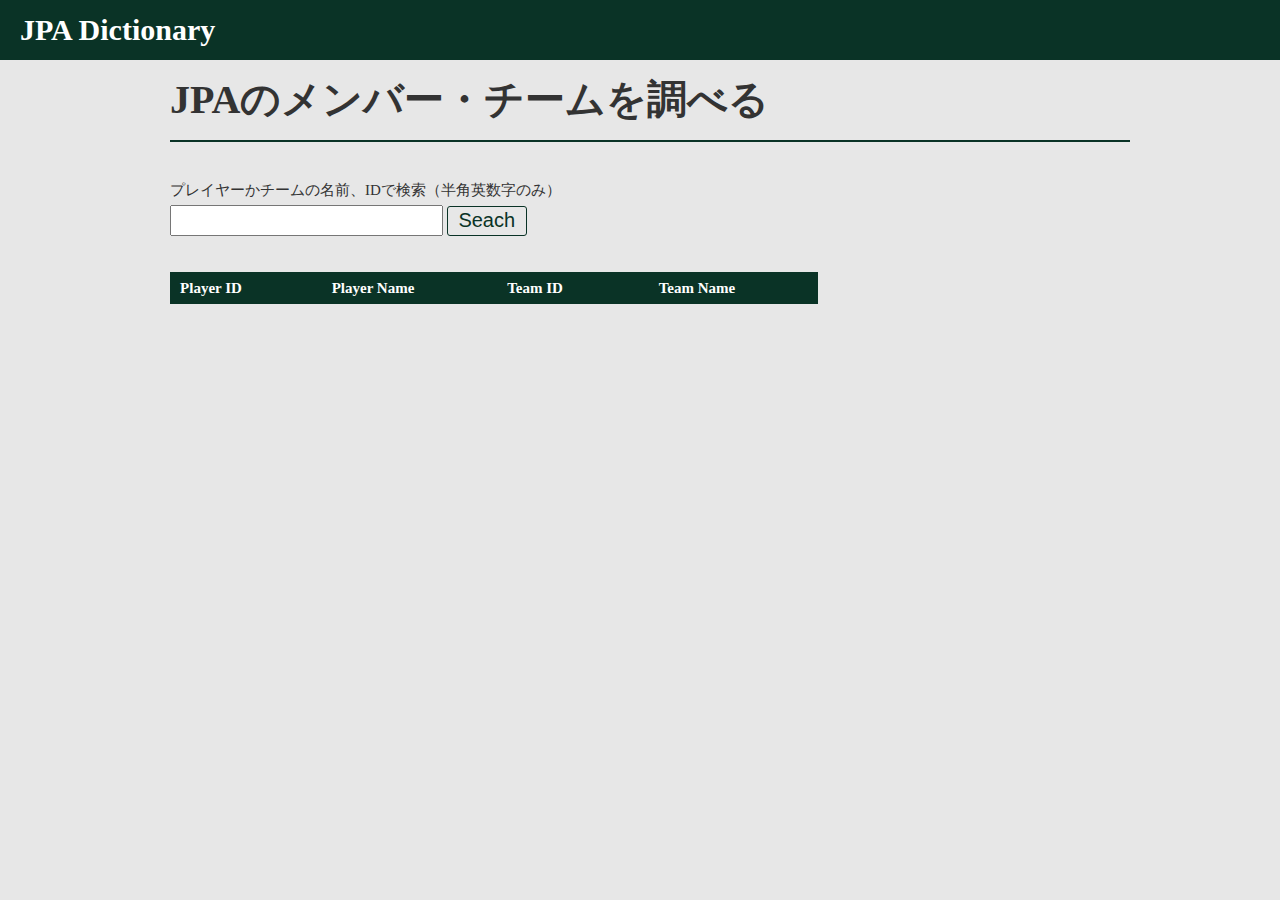
<file: web/index.html>
<!DOCTYPE html>
<html>
  <head>
    <meta charset="utf-8">
    <link rel="stylesheet" href="./style.css">
    <script src="http://ajax.googleapis.com/ajax/libs/jquery/1.7.0/jquery.min.js"></script>
    <script src="index.js"></script>
    <title>JPA Dictionary</title>
  </head>
  <body id="index">
    <header>
      <h1><a href="./index.html" style="color: white;">JPA Dictionary</a></h1>
    </header>
    <div id="wrap">
      <div class="content">
        <section>
          <h2>JPAのメンバー・チームを調べる</h2>
          <form id="searchform" method="post">
            <div>
              <label for="search_term">プレイヤーかチームの名前、IDで検索（半角英数字のみ）</label><br>
              <input type="text" class="textbox" id="search_term">
              <button type="button" id="search_button">Seach</button>
            </div>
          </form>
        </section>
        <section>
          <table id="result_table">
            <thead>
              <th width="80px">Player ID</th>
              <th width="240px">Player Name</th>
              <th width="80px">Team ID</th>
              <th width="240px">Team Name</th>
            </thead>
            <tbody>
            </tbody>
          </table>
        </section>
      </div>
    </div>
  </body>
</html>
</file>
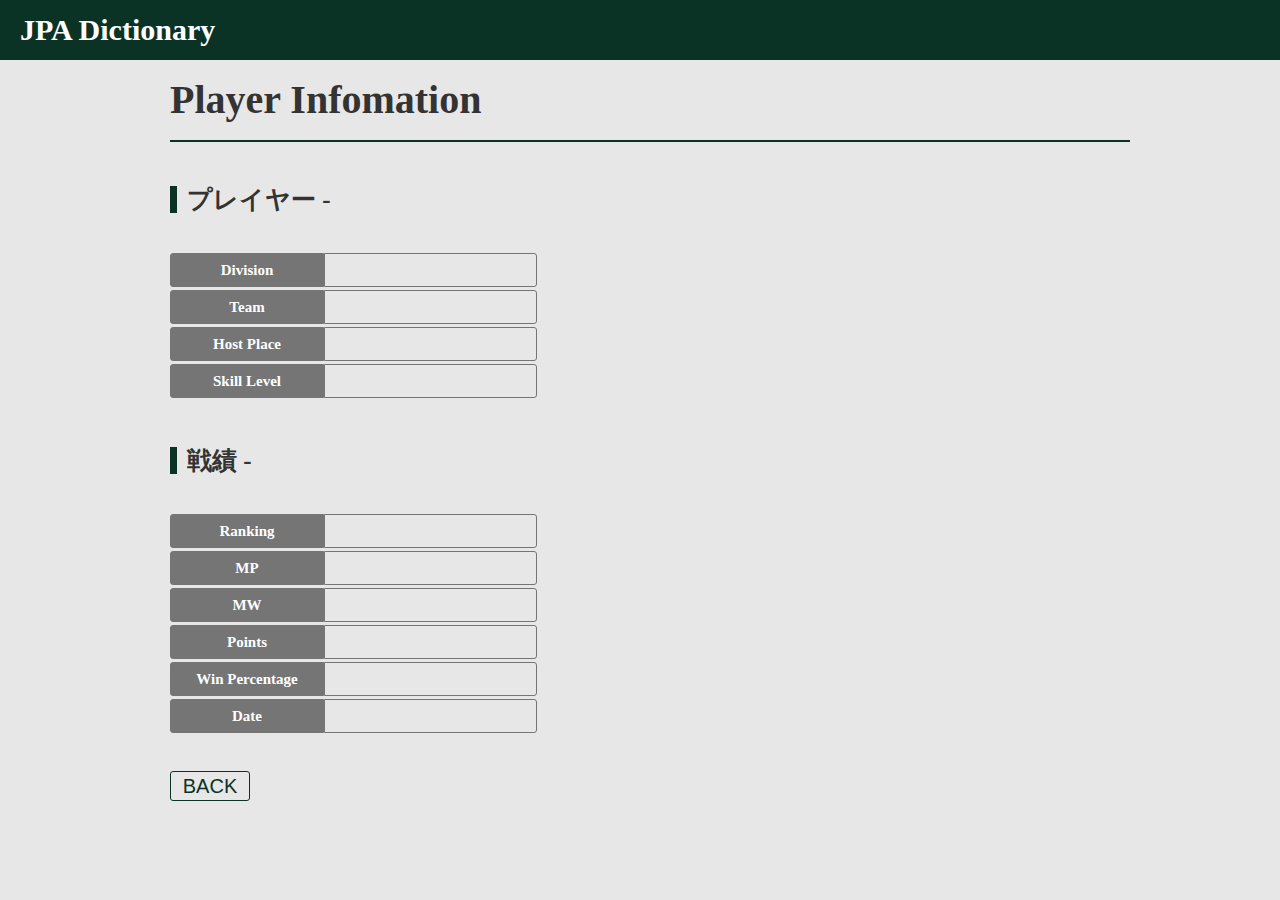
<file: web/player.html>
<!DOCTYPE html>
<html>
  <head>
    <meta charset="utf-8">
    <link rel="stylesheet" href="./style.css">
    <script src="http://ajax.googleapis.com/ajax/libs/jquery/1.7.0/jquery.min.js"></script>
    <script src="player.js"></script>
    <title>JPA Dictionary|Player Infomation</title>
  </head>
  <body>
    <header>
      <h1><a href="./index.html" style="color: white;">JPA Dictionary</a></h1>
    </header>
    <div id="wrap">
      <div class="content">
        <h2>Player Infomation</h2>
        <section>
          <h3 class="icon">プレイヤー - <span class="p_nm"></span></h3>
          <p class="tier"></p>
          <table class="player_table">
            <tr>
              <th width="150px">Division</th>
              <td class="d_nm" width="200px"></td>
            </tr>
            <tr>
              <th width="150px">Team</th>
              <td class="t_nm" width="200px"></td>
            </tr>
            <tr>
              <th width="150px">Host Place</th>
              <td class="h_nm" width="200px"></td>
            </tr>
            <tr>
              <th width="150px">Skill Level</th>
              <td class="sl" width="200px"></td>
            </tr>
          </table>
        </section>
        <section>
          <h3 class="icon">戦績 - <span class="season"></span></h3>
          <table class="player_table">
            <tr>
              <th>Ranking</th>
              <td class="rnk" width="200px"></td>
            </tr>
            <tr>
              <th width="150px">MP</th>
              <td class="mp" width="200px"></td>
            </tr>
            <tr>
              <th width="150px">MW</th>
              <td class="mw" width="200px"></td>
            </tr>
            <tr>
              <th width="150px">Points</th>
              <td class="points" width="200px"></td>
            </tr>
            <tr>
              <th>Win Percentage</th>
              <td class="win" width="200px"></td>
            </tr>
            <tr>
              <th>Date</th>
              <td class="date" width="200px"></td>
            </tr>
          </table>
        </section>
        <section>
          <button type="button" class="btn">BACK</button>
        </section>
      </div>
    </div>
  </body>
</html>
</file>
<file: web/style.css>
@charset "UTF-8";

body {
  margin: 0;
  padding: 0;
  background-color: #e7e7e7;
  color: #333333;
  font-size: 15px;
  line-height: 2;
}

body , html {
    height: 100%;
}

/*デフォルトリセット*/
p,h1,h2,h3,h4,h5,h6 {
  margin-top: 0;
}

img {
  vertical-align: bottom;
}

ul {
  margin :0;
  padding: 0;
}

a {
  color: #156b6e;
  text-decoration: none;
}

a:visited {
  color: #156b6e;
}

a:hover {
  text-decoration: underline;
}

button{
  background-color: transparent;
  border: none;
  outline: none;
  padding: 0;
  /*appearance: none;*/
}

/*パーツ*/
.textbox {
  height: 25px;
  font-size: 20px;
}

.icon::before {
  content: "";
  padding-right: 10px;
  border-left: 7px solid #0a3326;
}

button {
  border:1px solid #0a3326;
  border-radius: 3px;
  color: #0a3326;
  font-size: 20px;
  width: 80px;
  height: 30px;
}

button:hover {
  background-color: #0a3326;
  color: #ffffff;
  cursor: pointer;
}

table {
  border-collapse: collapse;
}

#result_table thead {
  border-spacing: 0;
  background-color: #0a3326;
  color: #ffffff;
}

#result_table tbody *{
  border-spacing: 0;
  padding-left: 10px;
  text-align: center;
}

#result_table tr:nth-child(even){
    background:#F2F2F2;
}

.player_table {
  border-collapse: separate;
  border-spacing: 0 3px;
}

.player_table th {
  background-color: #757575;
  color: #ffffff;
  border: 1px solid #757575;
  border-radius: 3px 0 0 3px;
}

.player_table td {
  padding-left: 10px;
  border: 1px solid #757575;
  border-radius: 0 3px 3px 0;
}

section {
  margin-bottom: 35px;
}

header {
  position: fixed;            /* ヘッダーの固定 */
  top: 0px;                   /* 位置(上0px) */
  left: 0px;                  /* 位置(右0px) */
  width: 100%;                /* 横幅100%　*/
  height: 60px;
  /*margin: 0 auto;は必ずwidthの後*/
  margin: 0 auto;
  background-color: #0a3326;
  color: #ffffff;
  padding-left: 20px;
}

#wrap {
  height: auto;
}
.content {
  width: 960px;
  margin: 0 auto;
  padding-top: 60px;
  padding-left: 20px;
}

footer {
  width: 100%;
  height: 40px;
  text-align: center;
  color: #ffffff;
  padding: 10px 0;
  background-color: #767671;
  position: absolute;
  bottom: 0;
}

h2 {
  font-size: 40px;
  border-bottom: 2px solid #0a3326;
}

h3 {
  font-size: 25px;
}

h4 {
  font-size: 20px;
  padding-left: 30px;
}

.tier {
  font-size: 20px;
  padding-left: 30px;
  font-weight: bold;
  font-style: italic;
  width: 480px;
}

.graph {
  width: 100%;
  height: 100%;
}
</file>
